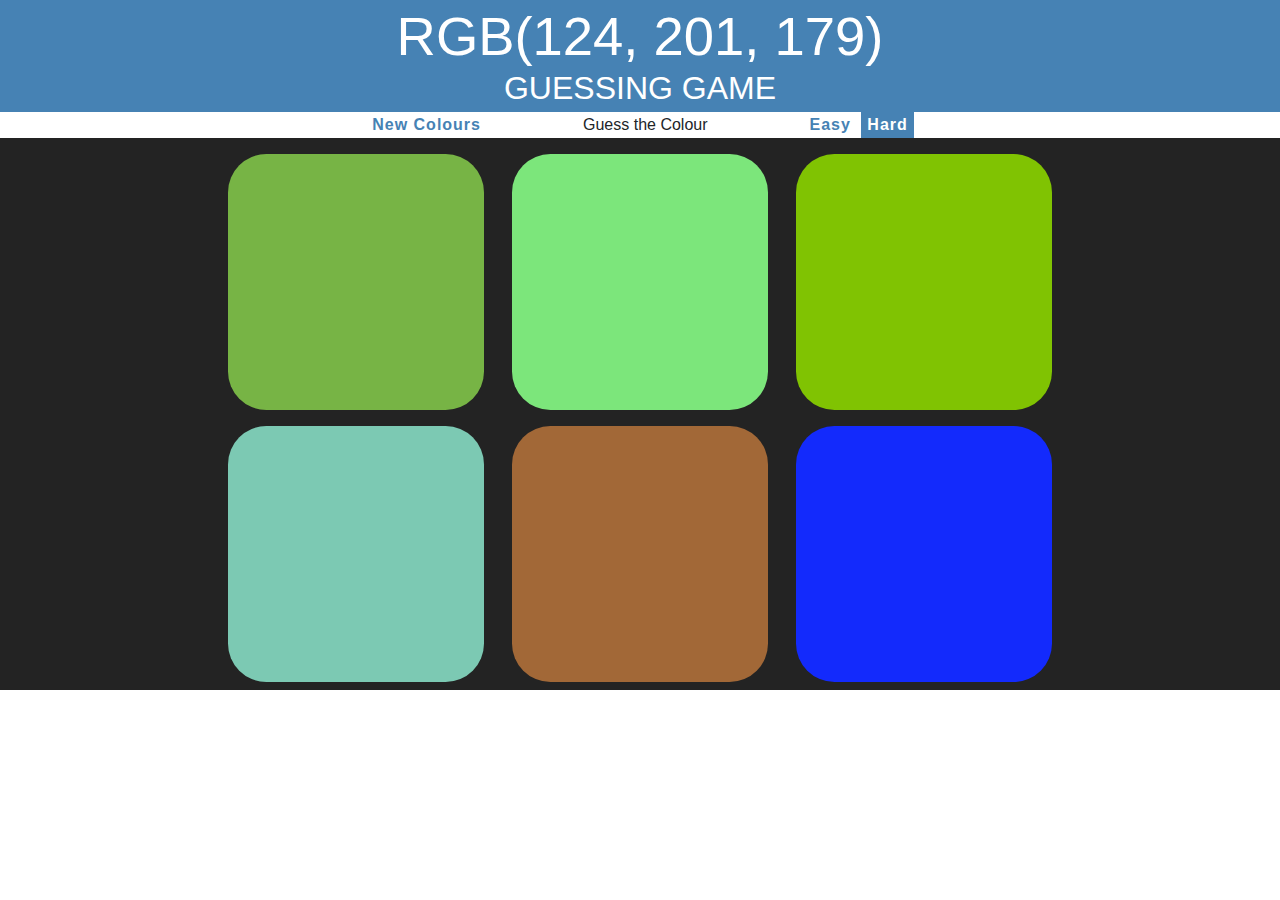
<file: index.html>
<!DOCTYPE html>
<html lang="en">
<head>
    <meta charset="UTF-8">
    <meta name="viewport" content="width=device-width, initial-scale=1.0">
    <meta http-equiv="X-UA-Compatible" content="ie=edge">
    <title>Colour Game</title>
    <link rel="stylesheet" href="style.css">
    <link href="https://fonts.googleapis.com/css?family=Raleway:300,700&display=swap" rel="stylesheet">
    <link rel="stylesheet" href="https://stackpath.bootstrapcdn.com/bootstrap/4.3.1/css/bootstrap.min.css" integrity="sha384-ggOyR0iXCbMQv3Xipma34MD+dH/1fQ784/j6cY/iJTQUOhcWr7x9JvoRxT2MZw1T" crossorigin="anonymous">
    <script src="https://code.jquery.com/jquery-3.3.1.slim.min.js" integrity="sha384-q8i/X+965DzO0rT7abK41JStQIAqVgRVzpbzo5smXKp4YfRvH+8abtTE1Pi6jizo" crossorigin="anonymous"></script>
    <script src="https://cdnjs.cloudflare.com/ajax/libs/popper.js/1.14.7/umd/popper.min.js" integrity="sha384-UO2eT0CpHqdSJQ6hJty5KVphtPhzWj9WO1clHTMGa3JDZwrnQq4sF86dIHNDz0W1" crossorigin="anonymous"></script>
    <script src="https://stackpath.bootstrapcdn.com/bootstrap/4.3.1/js/bootstrap.min.js" integrity="sha384-JjSmVgyd0p3pXB1rRibZUAYoIIy6OrQ6VrjIEaFf/nJGzIxFDsf4x0xIM+B07jRM" crossorigin="anonymous"></script>
</head>
<body>
    <h2 class="py-1 mb-0">
        <span id="rgbDisplay">RGB</span>
        <br>
        Guessing Game
    </h2>
    <div class="container py-0 my-0">
        <div class="navbar justify-content-center py-0 my-0">
            <button id="resetBtn" class="mx-5">New Colours</button>
            <span id="userFeedbackMsg" class="mt-1 mt-sm-0 mx-5">Guess the Colour!</span>
            <span class="modes mx-sm-5 mx-0">
                <button id="easyBtn" class="d-none d-md-inline">Easy</button>
                <button id="hardBtn" class="d-none d-md-inline selected">Hard</button>
            </span>
        </div>
    </div>
    <div id="background" class="container-fluid">
        <div class="row justify-content-center pt-2">
            <div class="col-8">
                    <div class="row justify-content-center">
                        <div class="my-2 px-0 col-md-6 col-lg-4">
                            <div class="square"></div>
                        </div>
                        <div class="my-2 px-0 col-md-6 col-lg-4">
                            <div class="square"></div>
                        </div>
                        <div class="my-2 px-0 col-md-6 col-lg-4">
                            <div class="square"></div>
                        </div>
                        <div class="my-2 px-0 col-md-6 col-lg-4">
                            <div class="square"></div>
                        </div>
                        <div class="my-2 px-0 col-md-6 col-lg-4">
                            <div class="square"></div>
                        </div>
                        <div class="my-2 px-0 col-md-6 col-lg-4">
                            <div class="square"></div>
                        </div>
                    </div>
                </div>
            </div>
        </div>
    </div>
    <script src="colour-game.js"></script>
</body>
</html>
</file>
<file: style.css>
body{
    font-family: 'Montserrat','Raleway';
    font-weight: 300;
    background-color: #232323;
    height: 100vh;
}

html{
    color: #232323;
    min-height: 100vh;
}

#background{
    background-color: #232323;
}

.square{
    width: 90%;
    padding-top: 90%;
    transition: all 0.4s;
    -webkit-transition: all 0.4s;
    -moz-transition: all 0.4s;
    border-radius: 15%;
    margin-left: auto;
    margin-right: auto;
}

.selected{
    background-color: steelblue;
    color:white;
}

h2{
    color: white;
    text-align: center;
    background-color: steelblue;
    text-transform: uppercase;
    line-height: 1.1;
    transition: background-color 0.4s;
    -webkit-transition: background-color 0.4s;
    -moz-transition: background-color 0.4s;
}

#rgbDisplay{
    font-size: 3.4rem;
}

.wrongGuess{
    opacity: 0;
}

button{
    border: none;
    outline: none!important;
    background: none;
    text-transform: uppercase;
    font-weight: 700;
    color: steelblue;
    letter-spacing: 1px;
    font-size: inherit;
    transition: all 0.4s;
    -webkit-transition: all 0.4s;
    -moz-transition: all 0.4s;
}

button:hover{
    color: white;
    background-color: steelblue;
}
</file>
